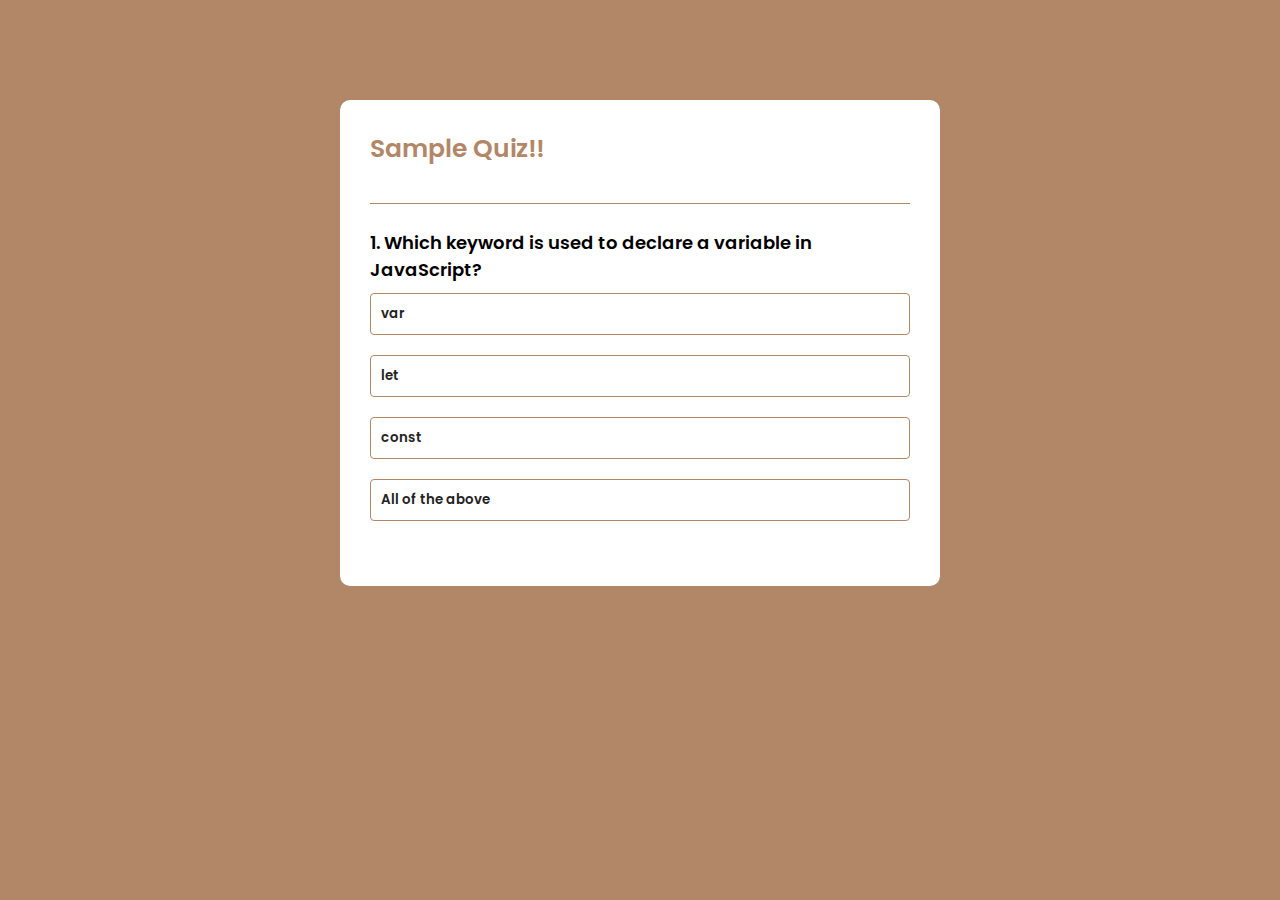
<file: quiz-app/index.html>
<!DOCTYPE html>
<html lang="en">
<head>
    <meta charset="UTF-8">
    <meta name="viewport" content="width=device-width, initial-scale=1.0">
    <title>Quiz</title>
    <link href="https://fonts.googleapis.com/css2?family=Poppins:wght@400;500;600&display=swap" rel="stylesheet">
    <link rel='stylesheet' href="style.css">
</head>
<body>
    <div class="app">
        <h1>Sample Quiz!!</h1>
        <div class="quiz">
            <h2 id="question">question</h2> 
            <div id="options">
                <button class="btn">Answer 1</button>
                <button class="btn">Answer 2</button>
                <button class="btn">Answer 3</button>
                <button class="btn">Answer 4</button>
            </div>
            <button id="next-btn">Next</button>
        </div>
    </div>
    <script src="script.js"></script>
</body>
</html>
</file>
<file: quiz-app/style.css>
* {
    margin: 0;
    padding: 0;
    font-family: 'Poppins','sans-serif';
    box-sizing: border-box;
}
body{
    background: #b28768;
}
.app{
    background: #fff;
    width: 90%;
    max-width: 600px;
    margin: 100px auto 0;
    border-radius: 10px;
    padding: 30px;
}
.app h1{
    font-size: 25px;
    color: #b28768;
    font-weight: 600;
    border-bottom: 1px solid #b28768;
    padding-bottom: 35px;
}
.quiz{
    padding: 25px 0;
}
.quiz h2{
    font-size: 18px;
    color:black;
    font-weight: 600;
}
.btn {
    background: #fff;
    color:#222;
    font-weight: 600;
    width: 100%;
    border: 1px solid #b28768;
    padding: 10px;
    margin: 10px 0;
    text-align: left;
    border-radius: 4px;
    cursor: pointer;
    transition: all 0.2s;
}
.btn:hover:not([disabled]){
    background: #222;
    color: #fff;
}
.btn:disabled{
    cursor: no-drop;
}
#next-btn{
    background:#b28768;
    color:#fff;
    font-weight: 500;
    width: 125px;
    border:0;
    padding: 10px;
    margin: 20px auto 0;
    border-radius: 5px;
    cursor: pointer;
    display: none;
}
.correct{
    background-color: #9aeabc;
}
.incorrect{
    background-color: #ff9393;
}
</file>
